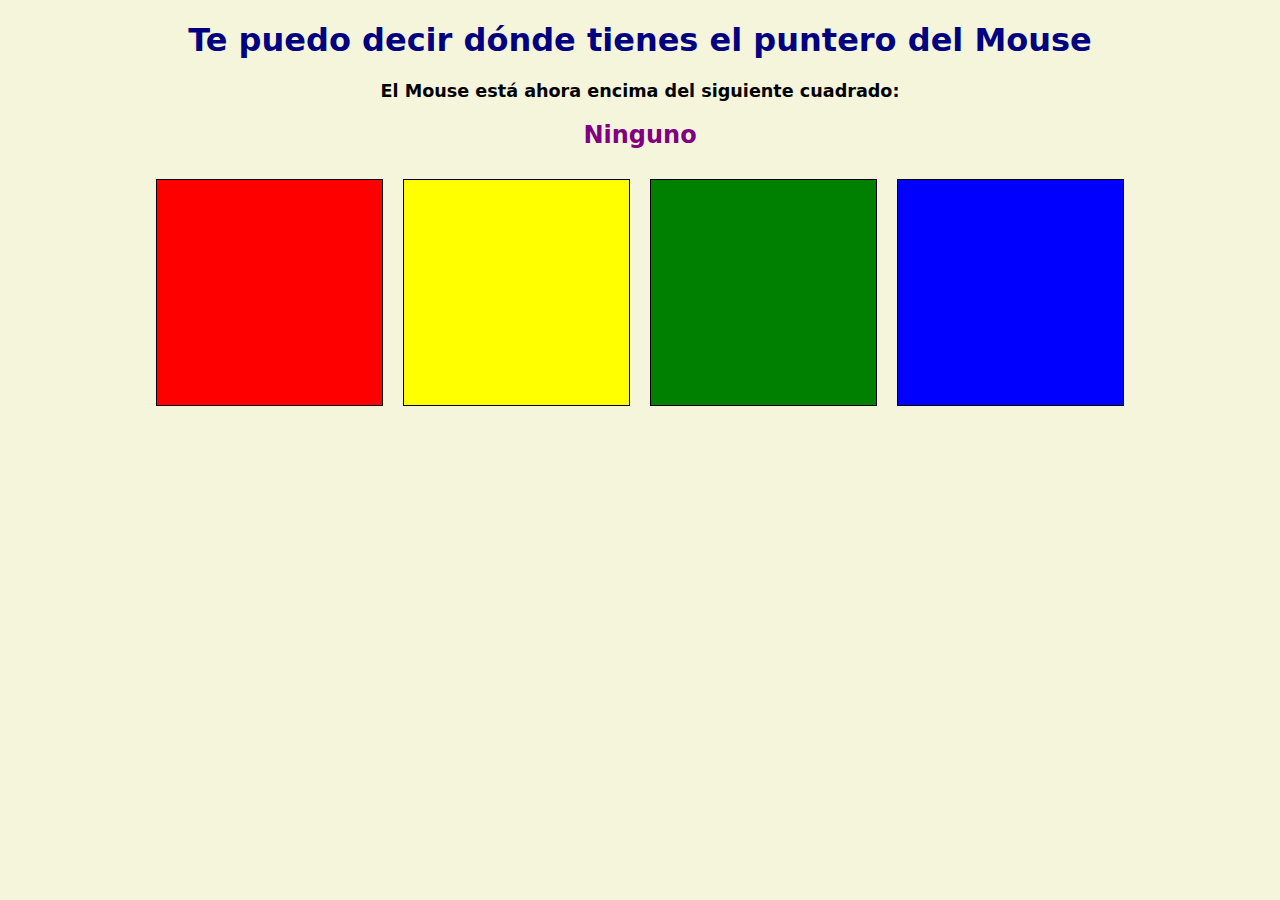
<file: caso3/index.html>
<!DOCTYPE html>
<html>

<head>
    <meta http-equiv="Content-Type" content="text/html; charset=utf-8" />
    <title></title>
    <meta charset="utf-8" />
    <script src="recurso2.js"></script>
    <link href="colores.css" rel="stylesheet" />
</head>

<body>
    <div>
        <h1>Te puedo decir dónde tienes el puntero del Mouse</h1>
        <p>El Mouse está ahora encima del siguiente cuadrado:</p>
        <h2 id="respuesta">Ninguno</h2>
        <div class="colores">
            <div id="rojo" onmouseover="escribe(1)" onmouseout="escribe(0)"></div>
            <div id="amarillo" onmouseover="escribe(2)" onmouseout="escribe(0)"></div>
            <div id="verde" onmouseover="escribe(3)" onmouseout="escribe(0)"></div>
            <div id="azul" onmouseover="escribe(4)" onmouseout="escribe(0)"></div>
        </div>
    </div>
</body>

</html>
</file>
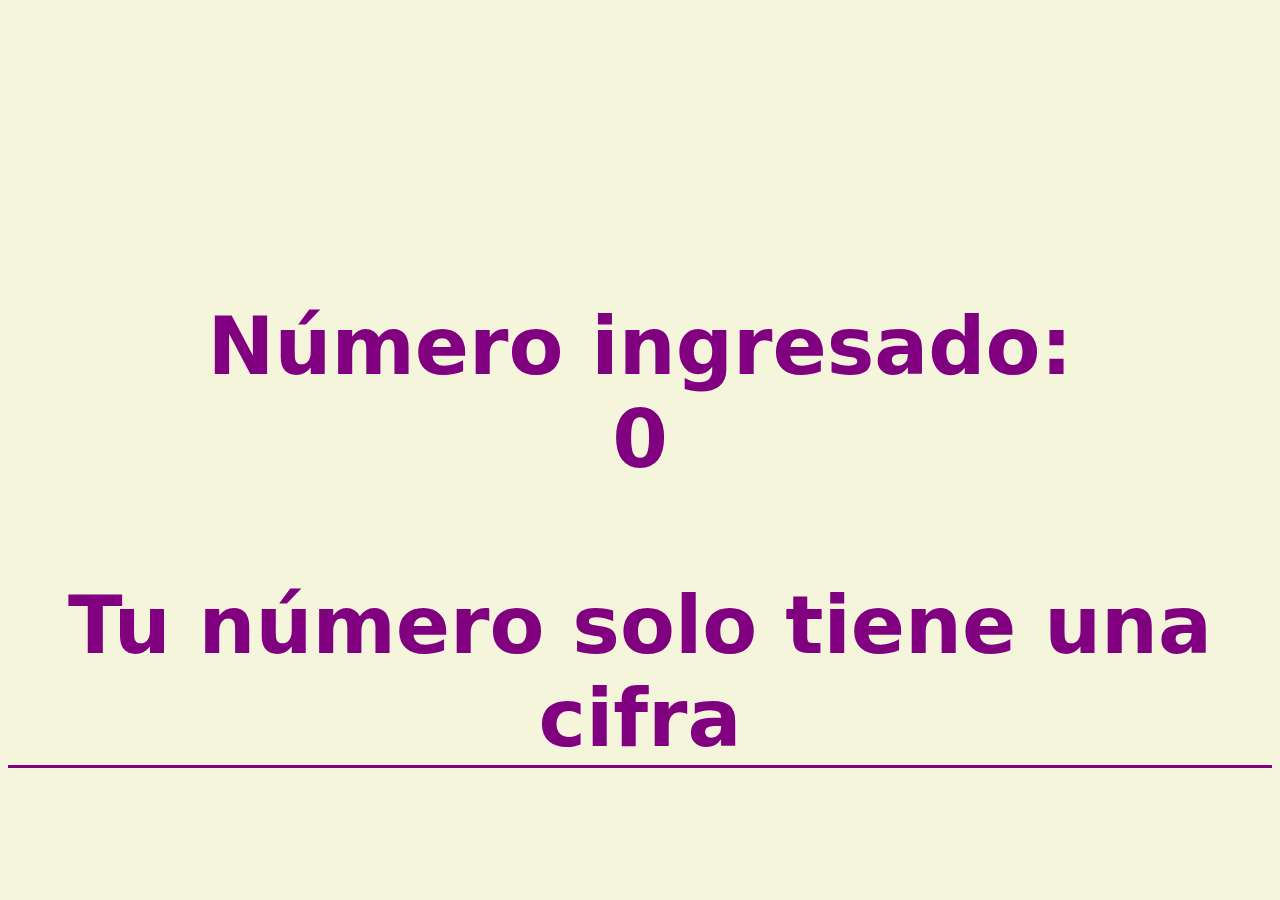
<file: caso4/index.html>
<!DOCTYPE html>
<html>

<head>
    <meta http-equiv="Content-Type" content="text/html; charset=utf-8" />
    <title></title>
    <meta charset="utf-8" />
    <script src="cifras.js"></script>
    <link href="cifras.css" rel="stylesheet" />
</head>

<body>
    <script>
        cifra(); //Invocando la función
    </script>
</body>

</html>
</file>
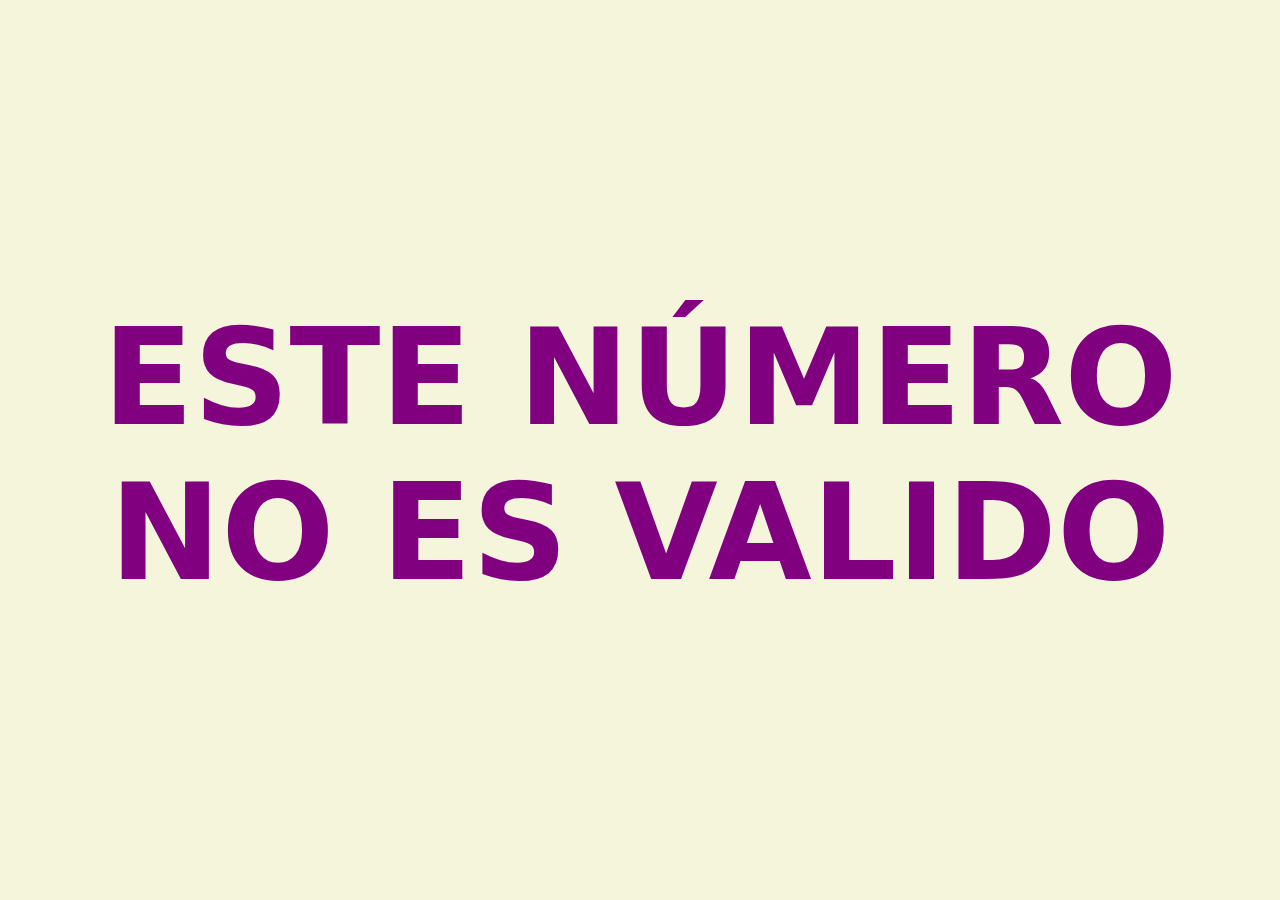
<file: caso5/index.html>
<!DOCTYPE html>
<html>
<head>
<meta http-equiv="Content-Type" content="text/html; charset=utf-8"/>
    <title></title>
<meta charset="utf-8" />
    <script src="numero.js"></script>
    <link href="numero.css" rel="stylesheet" />
</head>
<body>
    <script>
        numero(); //Invocando la función
    </script>
</body>
</html>
</file>
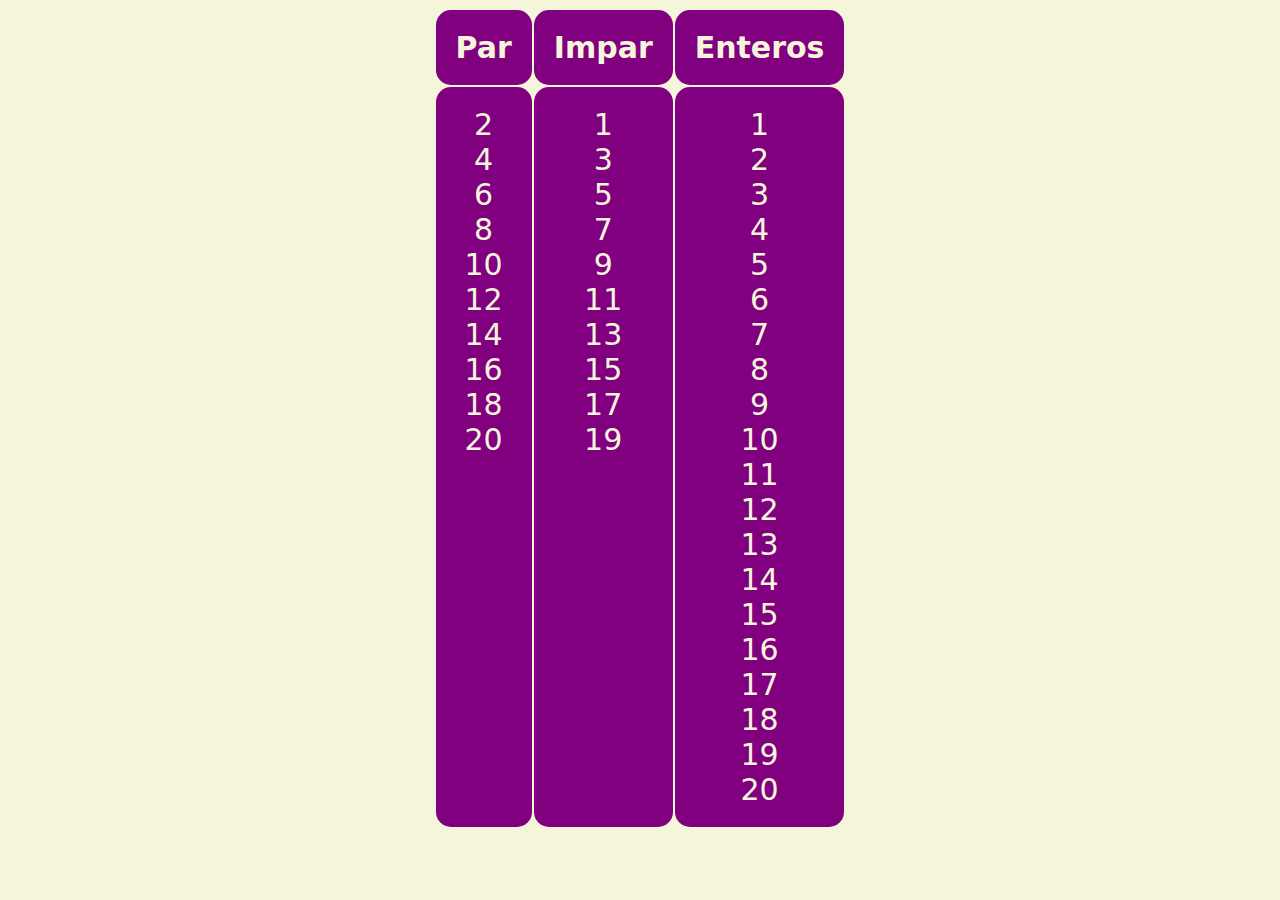
<file: caso6/index.html>
<!DOCTYPE html>
<html>

<head>
    <meta http-equiv="Content-Type" content="text/html; charset=utf-8" />
    <title></title>
    <meta charset="utf-8" />
    <script src="numeros.js"></script>
    <link href="columnas.css" rel="stylesheet" />
</head>

<body>
    <table>
        <tr>
            <th>Par</th>
            <th>Impar</th>
            <th>Enteros</th>
        </tr>
        <tr>
            <td id="par"></td>
            <td id="impar"></td>
            <td id="enteros"></td>
        </tr>
        <script>
            numeros(); //Invocando la función
        </script>
    </table>
</file>
<file: caso3/colores.css>
h1 {
    font-size: 2em;
    font-family: system-ui, -apple-system, BlinkMacSystemFont, 'Segoe UI', Roboto, Oxygen, Ubuntu, Cantarell, 'Open Sans', 'Helvetica Neue', sans-serif;
    font-weight: bold;
    color: navy;
    text-align: center;
}

body {
    background-color: beige;
}

p {
    font-size: 1.1em;
    font-family: system-ui, -apple-system, BlinkMacSystemFont, 'Segoe UI', Roboto, Oxygen, Ubuntu, Cantarell, 'Open Sans', 'Helvetica Neue', sans-serif;
    font-weight: bold;
    text-align: center;
}

#respuesta {
    font-size: 1.5em;
    font-family: system-ui, -apple-system, BlinkMacSystemFont, 'Segoe UI', Roboto, Oxygen, Ubuntu, Cantarell, 'Open Sans', 'Helvetica Neue', sans-serif;
    font-weight: bold;
    color: purple;
    text-align: center;
}

#rojo,
#amarillo,
#verde,
#azul {
    width: 225px;
    height: 225px;
    border: 1px solid black;
    margin: 10px;
    float: left
}

#rojo {
    background-color: red;
}

#amarillo {
    background-color: yellow;
}

#verde {
    background-color: green;
}

#azul {
    background-color: blue;
}

.colores {
    display: flex;
    justify-content: center;
}
</file>
<file: caso4/cifras.css>
body {
    background-color: beige;
}

h1 {
    text-align: center;
    margin-top: 300px;
    font-size: 60pt;
    font-family: system-ui, -apple-system, BlinkMacSystemFont, 'Segoe UI', Roboto, Oxygen, Ubuntu, Cantarell, 'Open Sans', 'Helvetica Neue', sans-serif;
    font-weight: bold;
    color: purple;
    text-align: center;
    border-bottom: 3px solid purple;
}
</file>
<file: caso5/numero.css>
body {
    background-color: beige;
}

h1 {
    text-align: center;
    margin-top: 300px;
    font-size: 100pt;
    font-family: system-ui, -apple-system, BlinkMacSystemFont, 'Segoe UI', Roboto, Oxygen, Ubuntu, Cantarell, 'Open Sans', 'Helvetica Neue', sans-serif;
    font-weight: bold;
    color: purple;
    text-align: center;
}
</file>
<file: caso6/columnas.css>
body{
  background-color: beige;
}
td,th {
    vertical-align:top;
    text-align:center;
    border-radius:15px;
    background-color:purple;
    font-family: system-ui, -apple-system, BlinkMacSystemFont, 'Segoe UI', Roboto, Oxygen, Ubuntu, Cantarell, 'Open Sans', 'Helvetica Neue', sans-serif;
    color: beige;
    font-size: 30px;
    padding: 20px;
  }

table{
  display: flex;
  justify-content: center;
}
</file>
